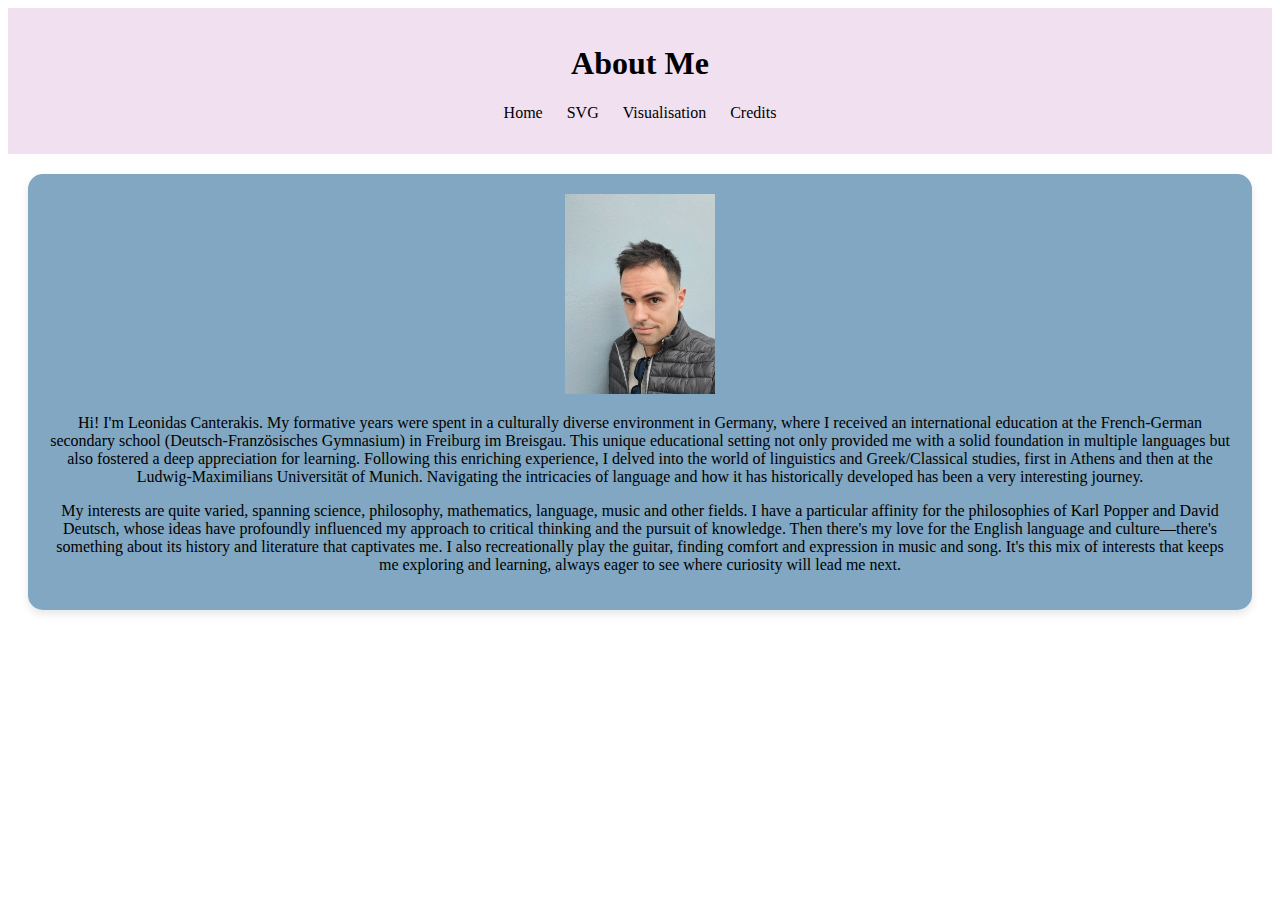
<file: index.html>
<!DOCTYPE html>
<html lang="en">
<head>
    <meta charset="UTF-8">
    <title>About Me</title>
    <link rel="stylesheet" href="aboutme.css">
</head>
<body>
    <header>
        <h1>About Me</h1>
        <nav>
            <ul>
                <li><a href="index.html">Home</a></li>
                <li><a href="svg.html">SVG</a></li>
                <li><a href="visualisation.html">Visualisation</a></li>
                <li><a href="credits.html">Credits</a></li>
            </ul>
        </nav>
    </header>
    <section>
        <div class="text">
            <img src="your-picture.jpg" alt="A picture of me">
            <p>Hi! I'm Leonidas Canterakis. My formative years were spent in a culturally diverse environment in Germany, where I received an international education at the French-German secondary school (Deutsch-Französisches Gymnasium) in Freiburg im Breisgau. This unique educational setting not only provided me with a solid foundation in multiple languages but also fostered a deep appreciation for learning. Following this enriching experience, I delved into the world of linguistics and Greek/Classical studies, first in Athens and then at the Ludwig-Maximilians Universität of Munich. Navigating the intricacies of language and how it has historically developed has been a very interesting journey.</p>
            <p>My interests are quite varied, spanning science, philosophy, mathematics, language, music and other fields. I have a particular affinity for the philosophies of Karl Popper and David Deutsch, whose ideas have profoundly influenced my approach to critical thinking and the pursuit of knowledge. Then there's my love for the English language and culture—there's something about its history and literature that captivates me. I also recreationally play the guitar, finding comfort and expression in music and song. It's this mix of interests that keeps me exploring and learning, always eager to see where curiosity will lead me next.</p>
        </div>
    </section>
</body>
</html>
</file>
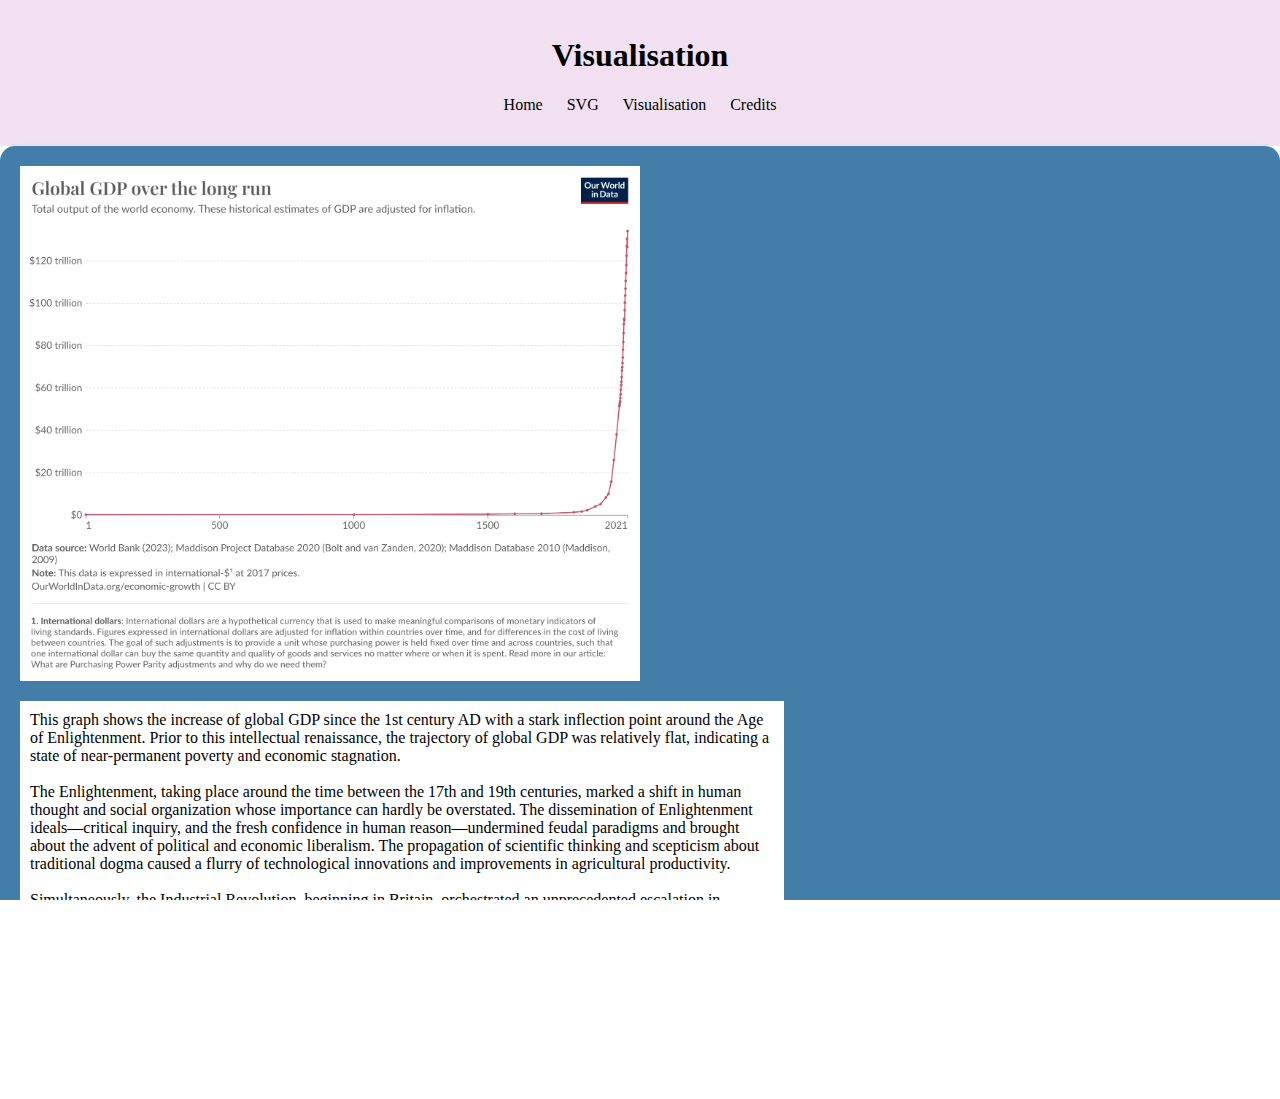
<file: visualisation.html>
<!DOCTYPE html>
<html lang="en">
<head>
    <meta charset="UTF-8">
    <title>Visualisation</title>
    <link rel="stylesheet" href="visstyle.css">
</head>
<body>
    <header>
        <h1>Visualisation</h1>
        <nav>
            <ul>
                <li><a href="index.html">Home</a></li>
                <li><a href="svg.html">SVG</a></li>
                <li><a href="visualisation.html">Visualisation</a></li>
                <li><a href="credits.html">Credits</a></li>
            </ul>
        </nav>
    </header>
    <main>
        <div class="viscont">
            <img src="global-gdp-over-the-long-run.png" alt="The astounding rise in global GDP after the Enlightenment" class="visclass">
            <p>
                This graph shows the increase of global GDP since the 1st century AD with a stark inflection point around the Age of Enlightenment. Prior to this intellectual renaissance, the trajectory of global GDP was relatively flat, indicating a state of near-permanent poverty and economic stagnation.
                <br /><br />
                The Enlightenment, taking place around the time between the 17th and 19th centuries, marked a shift in human thought and social organization whose importance can hardly be overstated. The dissemination of Enlightenment ideals—critical inquiry, and the fresh confidence in human reason—undermined feudal paradigms and brought about the advent of political and economic liberalism. The propagation of scientific thinking and scepticism about traditional dogma caused a flurry of technological innovations and improvements in agricultural productivity.
                <br /><br />
                Simultaneously, the Industrial Revolution, beginning in Britain, orchestrated an unprecedented escalation in production efficiency. The augmentation of mechanization and the advent of factories led to a surge in output, enabling economies to transcend all ceilings known until then.
                <br /><br />
                Although the graph includes only economic output explicitly, the latter also represents an awakening in all other areas of thought and human flourishing as well as the discovery of entirely new ones.
                <br /><br />
                This is one of my favourite graphs because it so powerfully distills in one image our ability to escape stagnation and make potentially unbounded progress. Since the Enlightenment, we know how.
            </p>
        </div>
    </main>
</body>
</html>
</file>
<file: aboutme.css>
body {
    font-family: Georgia, 'Times New Roman', Times, serif, sans-serif;
    background-image: url('https://upload.wikimedia.org/wikipedia/commons/1/11/Milford_Sound_New_Zealand._%2814848990805%29.jpg');
}

header, footer {
    text-align: center;
    padding: 1em;
    background-color: #f0e0f0;
}

nav ul {
    list-style-type: none;
    padding: 0;
}

nav ul li {
    display: inline;
    margin: 0 10px;
}

a {
    text-decoration: none;
    color: rgb(0, 0, 0);
}

img {
    width: 150px;
    height: auto;
}

section {
    padding: 20px;
    text-align: center;
}

.text {
    border-collapse: collapse;
    background-color: #81a7c2;
    border-radius: 15px;
    padding: 20px;
    margin: 0px;
    width: 100%;
    box-shadow: 0 4px 8px rgba(0, 0, 0, 0.1);
    box-sizing: border-box;
    flex-grow: 1;
    text-align: center;
}

ul {list-style: none}
</file>
<file: visstyle.css>
body, html {
    height: 100%;
    margin: 0;
    overflow: auto;
}

body {
    font-family: Georgia, 'Times New Roman', Times, serif, sans-serif;
    background-image: url('https://upload.wikimedia.org/wikipedia/commons/1/11/Milford_Sound_New_Zealand._%2814848990805%29.jpg');
    background-size: cover;
    background-position: center;
    background-repeat: no-repeat;
}

header, footer {
    text-align: center;
    padding: 1em;
    background-color: #f0e0f0;
}

nav ul {
    list-style-type: none;
    padding: 0;
}

nav ul li {
    display: inline;
    margin: 0 10px;
}

a {
    text-decoration: none;
    color: rgb(0, 0, 0);
}


.viscont {
    border-collapse: collapse;
    background-color: #2a6d9ce1;
    border-radius: 15px;
    padding: 20px;
    margin: 0px;
    width: 100%;
    box-shadow: 0 4px 8px rgba(0, 0, 0, 0.1);
    box-sizing: border-box;
    flex-grow: 1;
}


.visclass {
    max-width: 50%;
    height: auto;
    margin-right: 10px;
}

p {
    max-width: 60%;
    background: #ffffff;
    padding: 10px;
    flex-grow: 1;
}
</file>
